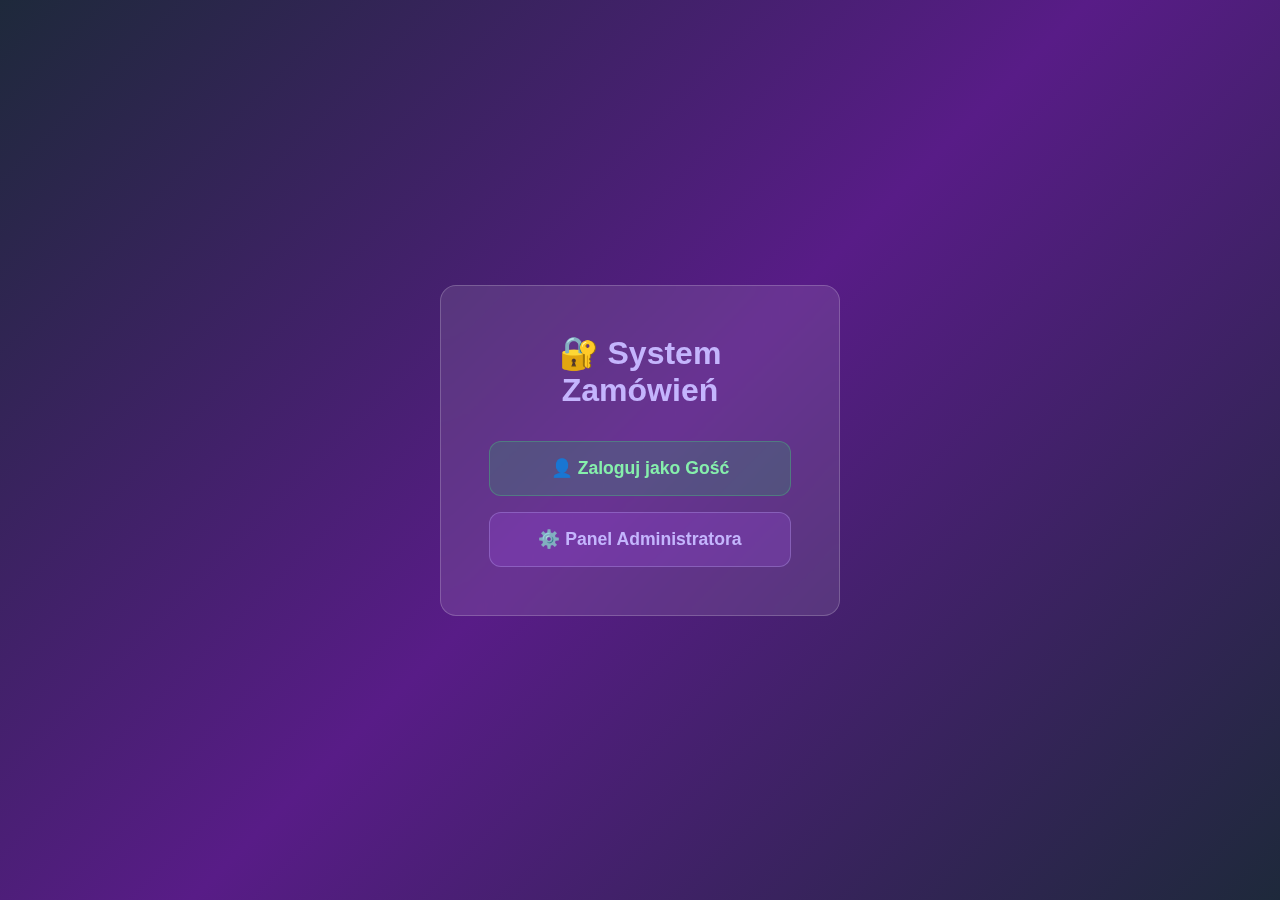
<file: kal.html>
<!DOCTYPE html>
<html lang="pl">
<head>
    <meta charset="UTF-8">
    <meta name="viewport" content="width=device-width, initial-scale=1.0">
    <title>System Zarządzania Zamówieniami</title>
    <style>
        * {
            margin: 0;
            padding: 0;
            box-sizing: border-box;
        }

        body {
            font-family: 'Segoe UI', Tahoma, Geneva, Verdana, sans-serif;
            background: linear-gradient(135deg, #1e293b 0%, #581c87 50%, #1e293b 100%);
            min-height: 100vh;
            color: white;
        }

        .login-screen {
            display: flex;
            align-items: center;
            justify-content: center;
            min-height: 100vh;
            padding: 1.5rem;
        }

        .login-card {
            background: rgba(255, 255, 255, 0.1);
            backdrop-filter: blur(10px);
            border: 1px solid rgba(255, 255, 255, 0.2);
            border-radius: 1rem;
            padding: 3rem;
            width: 100%;
            max-width: 400px;
            text-align: center;
        }

        .login-title {
            font-size: 2rem;
            font-weight: bold;
            margin-bottom: 2rem;
            color: #c4b5fd;
        }

        .login-buttons {
            display: flex;
            flex-direction: column;
            gap: 1rem;
        }

        .login-btn {
            padding: 1rem 2rem;
            border: none;
            border-radius: 0.75rem;
            font-weight: 600;
            font-size: 1.1rem;
            cursor: pointer;
            transition: all 0.3s ease;
            display: flex;
            align-items: center;
            justify-content: center;
            gap: 0.5rem;
        }

        .guest-btn {
            background: rgba(34, 197, 94, 0.2);
            border: 1px solid rgba(74, 222, 128, 0.3);
            color: #86efac;
        }

        .guest-btn:hover {
            background: rgba(34, 197, 94, 0.3);
            transform: translateY(-2px);
        }

        .admin-btn {
            background: rgba(168, 85, 247, 0.2);
            border: 1px solid rgba(196, 181, 253, 0.3);
            color: #c4b5fd;
        }

        .admin-btn:hover {
            background: rgba(168, 85, 247, 0.3);
            transform: translateY(-2px);
        }

        .main-app {
            display: none;
            padding: 1.5rem;
        }

        .container {
            max-width: 1400px;
            margin: 0 auto;
        }

        .glass-card {
            background: rgba(255, 255, 255, 0.1);
            backdrop-filter: blur(10px);
            border: 1px solid rgba(255, 255, 255, 0.2);
            border-radius: 1rem;
            padding: 1.5rem;
            margin-bottom: 1.5rem;
        }

        .header {
            display: flex;
            justify-content: space-between;
            align-items: center;
            margin-bottom: 1.5rem;
            flex-wrap: wrap;
            gap: 1rem;
        }

        .header-left {
            display: flex;
            align-items: center;
            gap: 1rem;
        }

        .header-icon {
            background: rgba(168, 85, 247, 0.2);
            padding: 0.75rem;
            border-radius: 0.75rem;
            font-size: 2rem;
        }

        .header h1 {
            font-size: 2rem;
            font-weight: bold;
        }

        .user-info {
            display: flex;
            align-items: center;
            gap: 1rem;
        }

        .user-badge {
            background: rgba(249, 115, 22, 0.2);
            padding: 0.5rem 1rem;
            border-radius: 1rem;
            font-size: 0.875rem;
            color: #fed7aa;
        }

        .logout-btn {
            background: rgba(239, 68, 68, 0.2);
            border: 1px solid rgba(248, 113, 113, 0.3);
            color: #fca5a5;
            padding: 0.5rem 1rem;
            border-radius: 0.5rem;
            cursor: pointer;
            font-weight: 600;
            transition: all 0.3s ease;
        }

        .logout-btn:hover {
            background: rgba(239, 68, 68, 0.3);
        }

        .admin-panel {
            display: none;
        }

        .admin-controls {
            display: flex;
            gap: 1rem;
            margin-bottom: 1.5rem;
            flex-wrap: wrap;
        }

        .admin-btn-control {
            background: rgba(168, 85, 247, 0.2);
            border: 1px solid rgba(196, 181, 253, 0.3);
            color: #c4b5fd;
            padding: 0.75rem 1.5rem;
            border-radius: 0.75rem;
            font-weight: 600;
            cursor: pointer;
            display: flex;
            align-items: center;
            gap: 0.5rem;
            transition: all 0.3s ease;
            text-transform: uppercase;
        }

        .admin-btn-control:hover {
            background: rgba(168, 85, 247, 0.3);
        }

        .category-header {
            display: flex;
            justify-content: space-between;
            align-items: center;
            margin-bottom: 1rem;
        }

        .category-title {
            font-size: 1.5rem;
            font-weight: bold;
            color: #c4b5fd;
            border-bottom: 2px solid rgba(196, 181, 253, 0.3);
            padding-bottom: 0.5rem;
        }

        .add-item-btn {
            background: rgba(34, 197, 94, 0.2);
            border: 1px solid rgba(74, 222, 128, 0.3);
            color: #86efac;
            padding: 0.5rem 1rem;
            border-radius: 0.5rem;
            cursor: pointer;
            font-weight: 600;
            transition: all 0.3s ease;
            font-size: 0.875rem;
        }

        .add-item-btn:hover {
            background: rgba(34, 197, 94, 0.3);
        }

        .items-grid {
            display: grid;
            grid-template-columns: repeat(auto-fit, minmax(300px, 1fr));
            gap: 1rem;
            margin-bottom: 2rem;
        }

        .item-card {
            background: rgba(255, 255, 255, 0.05);
            border: 1px solid rgba(255, 255, 255, 0.1);
            border-radius: 0.75rem;
            padding: 1rem;
            transition: all 0.3s ease;
            position: relative;
        }

        .item-card:hover {
            background: rgba(255, 255, 255, 0.1);
            transform: translateY(-2px);
        }

        .item-header {
            display: flex;
            justify-content: space-between;
            align-items: center;
            margin-bottom: 0.75rem;
        }

        .item-name {
            font-size: 1rem;
            font-weight: 600;
            color: white;
            cursor: text;
            padding: 0.25rem;
            border-radius: 0.25rem;
            transition: all 0.3s ease;
        }

        .item-name.editable:hover {
            background: rgba(255, 255, 255, 0.1);
        }

        .item-name[contenteditable="true"] {
            background: rgba(59, 130, 246, 0.2);
            border: 1px solid rgba(147, 197, 253, 0.3);
        }

        .delete-item-btn {
            background: rgba(239, 68, 68, 0.2);
            border: 1px solid rgba(248, 113, 113, 0.3);
            color: #fca5a5;
            padding: 0.25rem 0.5rem;
            border-radius: 0.25rem;
            cursor: pointer;
            font-size: 0.75rem;
            font-weight: 600;
        }

        .delete-item-btn:hover {
            background: rgba(239, 68, 68, 0.3);
        }

        .item-controls {
            display: flex;
            align-items: center;
            justify-content: space-between;
            gap: 0.5rem;
            margin-bottom: 0.75rem;
        }

        .control-btn {
            width: 2rem;
            height: 2rem;
            border: none;
            border-radius: 0.5rem;
            font-weight: bold;
            cursor: pointer;
            transition: all 0.3s ease;
            display: flex;
            align-items: center;
            justify-content: center;
        }

        .control-btn.minus {
            background: rgba(239, 68, 68, 0.2);
            color: #fca5a5;
        }

        .control-btn.minus:hover {
            background: rgba(239, 68, 68, 0.3);
        }

        .control-btn.plus {
            background: rgba(34, 197, 94, 0.2);
            color: #86efac;
        }

        .control-btn.plus:hover {
            background: rgba(34, 197, 94, 0.3);
        }

        .item-count {
            font-size: 1.5rem;
            font-weight: bold;
            min-width: 3rem;
            text-align: center;
        }

        .price-info {
            display: flex;
            justify-content: space-between;
            align-items: center;
            font-size: 0.875rem;
            margin-bottom: 0.5rem;
        }

        .price-tier {
            background: rgba(59, 130, 246, 0.2);
            color: #93c5fd;
            padding: 0.25rem 0.5rem;
            border-radius: 0.375rem;
            font-weight: 600;
        }

        .price-value {
            background: rgba(34, 197, 94, 0.2);
            color: #86efac;
            padding: 0.25rem 0.75rem;
            border-radius: 0.375rem;
            font-weight: bold;
            cursor: text;
            transition: all 0.3s ease;
        }

        .price-value.editable:hover {
            background: rgba(34, 197, 94, 0.3);
        }

        .price-value[contenteditable="true"] {
            background: rgba(34, 197, 94, 0.3);
            border: 1px solid rgba(74, 222, 128, 0.3);
        }

        .controls-section {
            display: flex;
            flex-wrap: wrap;
            justify-content: space-between;
            align-items: center;
            gap: 1rem;
            margin-bottom: 2rem;
        }

        .left-controls {
            display: flex;
            align-items: center;
            gap: 1rem;
            flex-wrap: wrap;
        }

        .member-select {
            background: rgba(255, 255, 255, 0.1);
            border: 1px solid rgba(255, 255, 255, 0.2);
            border-radius: 0.75rem;
            padding: 0.5rem 1rem;
            color: white;
            font-size: 1rem;
        }

        .member-select option {
            background: #1e293b;
            color: white;
        }

        .total-display {
            font-size: 1.25rem;
            font-weight: bold;
            background: rgba(168, 85, 247, 0.2);
            padding: 0.5rem 1rem;
            border-radius: 0.75rem;
        }

        .total-count {
            color: #c4b5fd;
        }

        .total-price {
            color: #86efac;
            margin-left: 1rem;
        }

        .right-controls {
            display: flex;
            gap: 0.75rem;
        }

        .action-btn {
            padding: 0.75rem 1.5rem;
            border: none;
            border-radius: 0.75rem;
            font-weight: 600;
            cursor: pointer;
            display: flex;
            align-items: center;
            gap: 0.5rem;
            transition: all 0.3s ease;
            text-transform: uppercase;
        }

        .reset-btn {
            background: rgba(239, 68, 68, 0.2);
            border: 1px solid rgba(248, 113, 113, 0.3);
            color: #fca5a5;
        }

        .reset-btn:hover {
            background: rgba(239, 68, 68, 0.3);
        }

        .order-btn {
            background: rgba(34, 197, 94, 0.2);
            border: 1px solid rgba(74, 222, 128, 0.3);
            color: #86efac;
        }

        .order-btn:hover {
            background: rgba(34, 197, 94, 0.3);
        }

        .modal {
            display: none;
            position: fixed;
            top: 0;
            left: 0;
            width: 100%;
            height: 100%;
            background: rgba(0, 0, 0, 0.7);
            z-index: 1000;
            align-items: center;
            justify-content: center;
            padding: 1rem;
        }

        .modal-content {
            background: rgba(30, 41, 59, 0.95);
            backdrop-filter: blur(10px);
            border: 1px solid rgba(255, 255, 255, 0.2);
            border-radius: 1rem;
            padding: 2rem;
            max-width: 500px;
            width: 100%;
            max-height: 80vh;
            overflow-y: auto;
        }

        .modal-title {
            font-size: 1.5rem;
            font-weight: bold;
            margin-bottom: 1.5rem;
            color: #c4b5fd;
        }

        .form-group {
            margin-bottom: 1rem;
        }

        .form-label {
            display: block;
            margin-bottom: 0.5rem;
            font-weight: 600;
            color: #e2e8f0;
        }

        .form-input {
            width: 100%;
            background: rgba(255, 255, 255, 0.1);
            border: 1px solid rgba(255, 255, 255, 0.2);
            border-radius: 0.5rem;
            padding: 0.75rem;
            color: white;
            font-size: 1rem;
        }

        .form-input:focus {
            outline: none;
            border-color: rgba(168, 85, 247, 0.5);
            box-shadow: 0 0 0 3px rgba(168, 85, 247, 0.1);
        }

        .form-select {
            width: 100%;
            background: rgba(255, 255, 255, 0.1);
            border: 1px solid rgba(255, 255, 255, 0.2);
            border-radius: 0.5rem;
            padding: 0.75rem;
            color: white;
            font-size: 1rem;
        }

        .form-select option {
            background: #1e293b;
            color: white;
        }

        .modal-buttons {
            display: flex;
            gap: 1rem;
            margin-top: 2rem;
        }

        .modal-btn {
            flex: 1;
            padding: 0.75rem;
            border: none;
            border-radius: 0.5rem;
            font-weight: 600;
            cursor: pointer;
            transition: all 0.3s ease;
        }

        .modal-btn.save {
            background: rgba(34, 197, 94, 0.2);
            border: 1px solid rgba(74, 222, 128, 0.3);
            color: #86efac;
        }

        .modal-btn.save:hover {
            background: rgba(34, 197, 94, 0.3);
        }

        .modal-btn.cancel {
            background: rgba(239, 68, 68, 0.2);
            border: 1px solid rgba(248, 113, 113, 0.3);
            color: #fca5a5;
        }

        .modal-btn.cancel:hover {
            background: rgba(239, 68, 68, 0.3);
        }

        @media (max-width: 768px) {
            .items-grid {
                grid-template-columns: 1fr;
            }
            
            .controls-section {
                flex-direction: column;
                align-items: stretch;
            }
            
            .left-controls {
                justify-content: center;
            }

            .admin-controls {
                justify-content: center;
            }
        }
    </style>
</head>
<body>
    <!-- Login Screen -->
    <div class="login-screen" id="loginScreen">
        <div class="login-card">
            <div class="login-title">🔐 System Zamówień</div>
            <div class="login-buttons">
                <button class="login-btn guest-btn" onclick="login('guest')">
                    👤 Zaloguj jako Gość
                </button>
                <button class="login-btn admin-btn" onclick="login('admin')">
                    ⚙️ Panel Administratora
                </button>
            </div>
        </div>
    </div>

    <!-- Main Application -->
    <div class="main-app" id="mainApp">
        <div class="container">
            <!-- Header -->
            <div class="glass-card">
                <div class="header">
                    <div class="header-left">
                        <div class="header-icon">🧮</div>
                        <h1>SYSTEM ZAMÓWIEŃ</h1>
                    </div>
                    <div class="user-info">
                        <span class="user-badge" id="userBadge">Gość</span>
                        <button class="logout-btn" onclick="logout()">Wyloguj</button>
                    </div>
                </div>

                <!-- Admin Panel -->
                <div class="admin-panel" id="adminPanel">
                    <div class="admin-controls">
                        <button class="admin-btn-control" onclick="toggleEditMode()">
                            <span id="editModeText">✏️ Włącz edycję</span>
                        </button>
                        <button class="admin-btn-control" onclick="exportData()">
                            💾 Eksportuj dane
                        </button>
                        <button class="admin-btn-control" onclick="importData()">
                            📥 Importuj dane
                        </button>
                    </div>
                </div>
                
                <!-- Controls -->
                <div class="controls-section">
                    <div class="left-controls">
                        <select class="member-select" id="memberSelect" onchange="updatePrices()">
                            <option value="H">Członek (H)</option>
                            <option value="S">Supporter (S)</option>
                        </select>
                        
                        <div class="total-display">
                            Przedmioty: <span class="total-count" id="totalCount">0</span>
                            <span class="total-price" id="totalPrice">0$</span>
                        </div>
                    </div>

                    <div class="right-controls">
                        <button class="action-btn reset-btn" onclick="resetAll()">
                            🗑️ RESETUJ
                        </button>
                        <button class="action-btn order-btn" onclick="showOrderSummary()">
                            📦 ZAMÓW
                        </button>
                    </div>
                </div>

                <!-- KLAMOTY Section -->
                <div class="category-header">
                    <div class="category-title">🔫 KLAMOTY</div>
                    <button class="add-item-btn admin-only" onclick="showAddItemModal('klamoty')" style="display: none;">
                        ➕ Dodaj przedmiot
                    </button>
                </div>
                <div class="items-grid" id="klamoty-grid"></div>

                <!-- DODATKI Section -->
                <div class="category-header">
                    <div class="category-title">🛡️ DODATKI</div>
                    <button class="add-item-btn admin-only" onclick="showAddItemModal('dodatki')" style="display: none;">
                        ➕ Dodaj przedmiot
                    </button>
                </div>
                <div class="items-grid" id="dodatki-grid"></div>

                <!-- AMMO Section -->
                <div class="category-header">
                    <div class="category-title">🔹 AMMO</div>
                    <button class="add-item-btn admin-only" onclick="showAddItemModal('ammo')" style="display: none;">
                        ➕ Dodaj przedmiot
                    </button>
                </div>
                <div class="items-grid" id="ammo-grid"></div>
            </div>
        </div>
    </div>

    <!-- Add Item Modal -->
    <div class="modal" id="addItemModal">
        <div class="modal-content">
            <div class="modal-title">➕ Dodaj nowy przedmiot</div>
            <form id="addItemForm">
                <div class="form-group">
                    <label class="form-label">Kategoria</label>
                    <select class="form-select" id="newItemCategory" required>
                        <option value="">Wybierz kategorię</option>
                        <option value="klamoty">🔫 Klamoty</option>
                        <option value="dodatki">🛡️ Dodatki</option>
                        <option value="ammo">🔹 Ammo</option>
                    </select>
                </div>
                <div class="form-group">
                    <label class="form-label">Nazwa przedmiotu</label>
                    <input type="text" class="form-input" id="newItemName" required placeholder="np. AK-47">
                </div>
                <div class="form-group">
                    <label class="form-label">Cena Supporter (S)</label>
                    <input type="number" class="form-input" id="newItemPriceS" required placeholder="np. 250000">
                </div>
                <div class="form-group">
                    <label class="form-label">Cena Członek (H)</label>
                    <input type="number" class="form-input" id="newItemPriceH" required placeholder="np. 300000">
                </div>
                <div class="form-group" id="unitGroup" style="display: none;">
                    <label class="form-label">Jednostka (dla ammo)</label>
                    <input type="text" class="form-input" id="newItemUnit" placeholder="np. sztuka">
                </div>
                <div class="modal-buttons">
                    <button type="submit" class="modal-btn save">💾 Dodaj</button>
                    <button type="button" class="modal-btn cancel" onclick="closeModal()">❌ Anuluj</button>
                </div>
            </form>
        </div>
    </div>

    <script>
        let currentUser = null;
        let editMode = false;
        
        const itemData = {
            klamoty: {
                vintek: { name: 'Vintek', prices: { S: 270000, H: 300000 } },
                pukawkaMk2: { name: 'Pukawka MK2', prices: { S: 240000, H: 270000 } },
                ceram: { name: 'Ceram', prices: { S: 240000, H: 270000 } },
                pistolMk2: { name: 'Pistol MK2', prices: { S: 240000, H: 270000 } },
                heavyPistol: { name: 'Heavy Pistol', prices: { S: 380000, H: 400000 } },
                pistolet: { name: 'Pistolet', prices: { S: 50000, H: 75000 } }
            },
            dodatki: {
                kajdanki: { name: 'Kajdanki', prices: { S: 125000, H: 150000 } },
                tlumikKrotka: { name: 'Tłumik broń krótka', prices: { S: 100000, H: 150000 } },
                ciezkaKamizelka: { name: 'Ciężka Kamizelka (100%)', prices: { S: 200000, H: 250000 } }
            },
            ammo: {
                ammo9mm: { name: 'Ammo 9mm', prices: { S: 1250, H: 1500 }, unit: 'sztuka' },
                ammo45acp: { name: 'Ammo .45acp', prices: { S: 1250, H: 1500 }, unit: 'sztuka' }
            }
        };

        let items = {};
        let currentTier = 'H';

        function login(userType) {
            currentUser = userType;
            document.getElementById('loginScreen').style.display = 'none';
            document.getElementById('mainApp').style.display = 'block';
            
            if (userType === 'admin') {
                document.getElementById('userBadge').textContent = 'Administrator';
                document.getElementById('adminPanel').style.display = 'block';
                document.querySelectorAll('.admin-only').forEach(el => el.style.display = 'block');
            } else {
                document.getElementById('userBadge').textContent = 'Gość';
                document.getElementById('adminPanel').style.display = 'none';
                document.querySelectorAll('.admin-only').forEach(el => el.style.display = 'none');
            }
            
            initializeItems();
            renderItems();
            updateTotal();
        }

        function logout() {
            currentUser = null;
            editMode = false;
            document.getElementById('loginScreen').style.display = 'flex';
            document.getElementById('mainApp').style.display = 'none';
            resetAll();
        }

        function initializeItems() {
            items = {};
            Object.keys(itemData).forEach(category => {
                Object.keys(itemData[category]).forEach(key => {
                    items[key] = 0;
                });
            });
        }

        function formatPrice(price) {
            if (price === 0) return 'Brak';
            if (price >= 1000000) return (price / 1000000).toFixed(1) + 'M$';
            if (price >= 1000) return (price / 1000).toFixed(0) + 'k$';
            return price + '$';
        }

        function createItemCard(key, item, category) {
            const currentPrice = item.prices[currentTier];
            const isAdmin = currentUser === 'admin';
            
            return `
                <div class="item-card">
                    <div class="item-header">
                        <div class="item-name ${isAdmin && editMode ? 'editable' : ''}" 
                             ${isAdmin && editMode ? 'contenteditable="true"' : ''} 
                             onblur="${isAdmin && editMode ? `updateItemName('${key}', this.textContent)` : ''}"
                             onkeydown="${isAdmin && editMode ? 'if(event.key === \\'Enter\\') this.blur()' : ''}">${item.name}</div>
                        ${isAdmin && editMode ? `<button class="delete-item-btn" onclick="deleteItem('${key}', '${category}')">🗑️ Usuń</button>` : ''}
                    </div>
                    <div class="item-controls">
                        <button class="control-btn minus" onclick="updateItem('${key}', -1)">-</button>
                        <span class="item-count" id="${key}">0</span>
                        <button class="control-btn plus" onclick="updateItem('${key}', 1)">+</button>
                    </div>
                    <div class="price-info">
                        <span class="price-tier">${currentTier}</span>
                        <span class="price-value ${isAdmin && editMode ? 'editable' : ''}" 
                              ${isAdmin && editMode ? 'contenteditable="true"' : ''} 
                              onblur="${isAdmin && editMode ? `updateItemPrice('${key}', '${currentTier}', this.textContent)` : ''}"
                              onkeydown="${isAdmin && editMode ? 'if(event.key === \\'Enter\\') this.blur()' : ''}">${formatPrice(currentPrice)}${item.unit ? '/' + item.unit : ''}</span>
                    </div>
                </div>
            `;
        }

        function renderItems() {
            Object.keys(itemData).forEach(category => {
                const grid = document.getElementById(category + '-grid');
                if (grid) {
                    grid.innerHTML = Object.keys(itemData[category])
                        .map(key => createItemCard(key, itemData[category][key], category))
                        .join('');
                }
            });
        }

        function updateItem(itemKey, change) {
            items[itemKey] = Math.max(0, items[itemKey] + change);
            const element = document.getElementById(itemKey);
            if (element)
</file>
